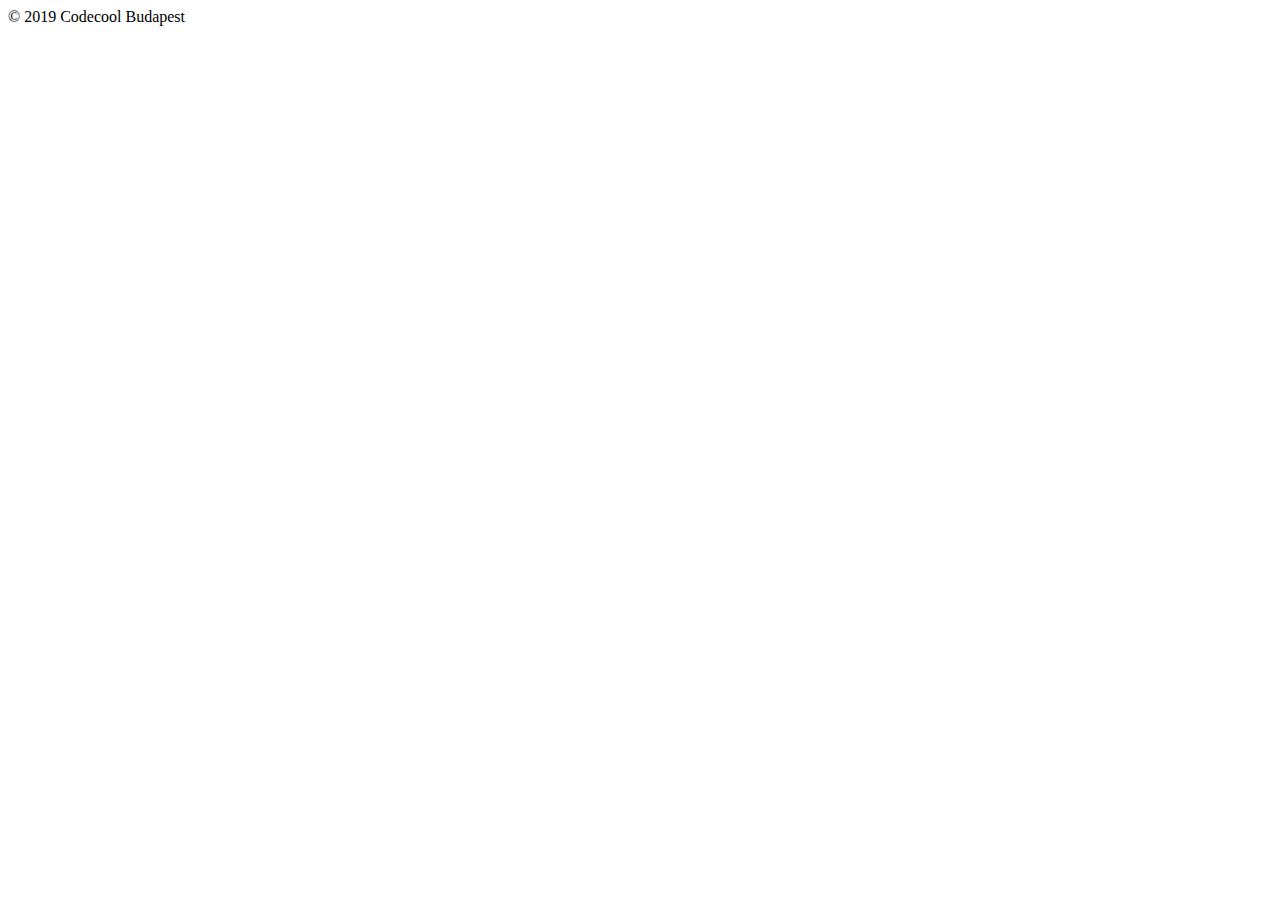
<file: src/main/webapp/templates/footer.html>
<!doctype html>
<html lang="en" xmlns="http://www.w3.org/1999/xhtml" xmlns:th="http://www.thymeleaf.org">
<body>

<div th:fragment="copy">
    <div class="card">
        <div class="card-body">
            &copy; 2019 Codecool Budapest
        </div>
    </div>
</div>

</body>
</html>
</file>
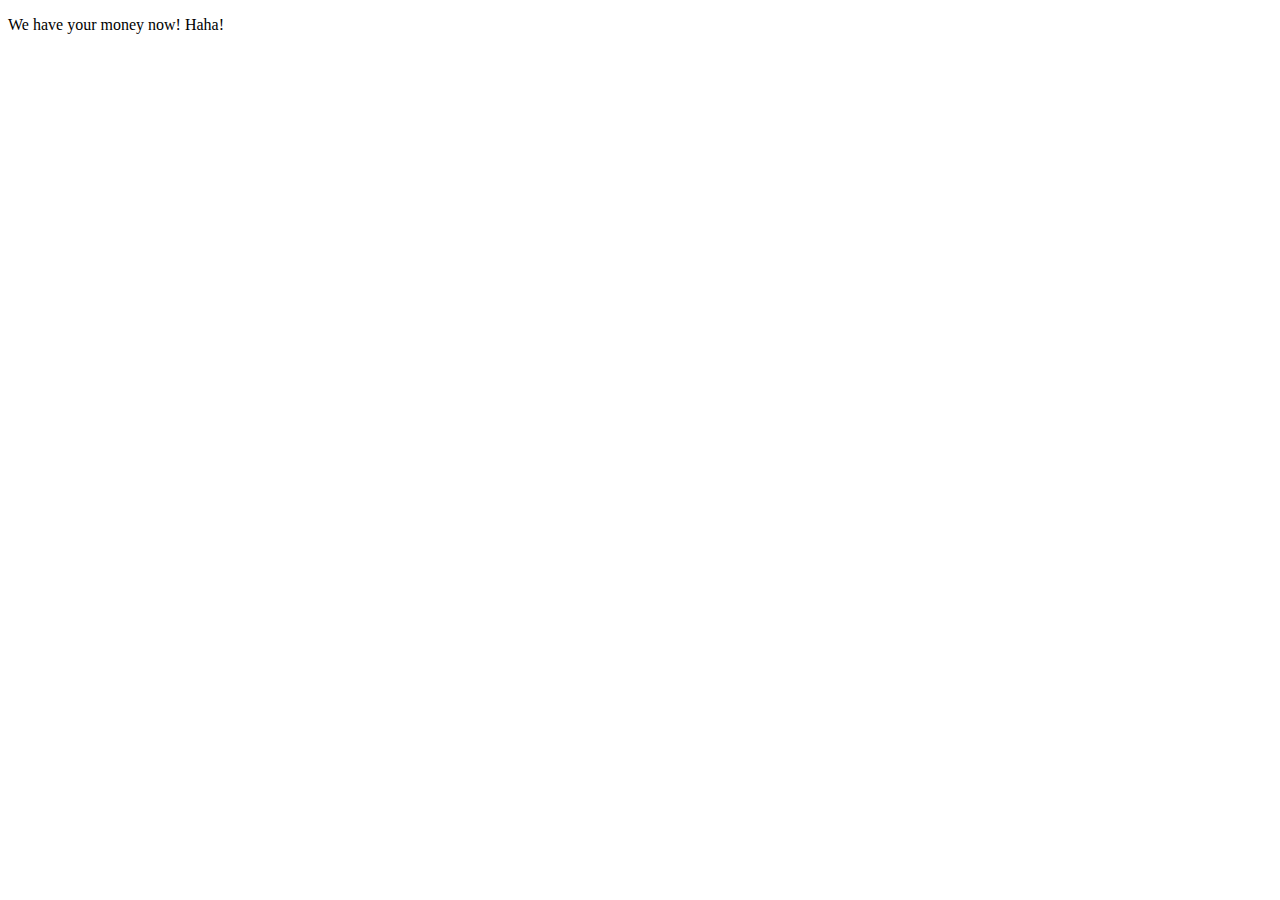
<file: src/main/webapp/templates/product/success.html>
<!doctype html>
<html lang="en" xmlns="http://www.w3.org/1999/xhtml" xmlns:th="http://www.thymeleaf.org">
<head>
    <meta charset="utf-8"/>
    <meta name="author" content="Codecool"/>
    <meta name="viewport" content="width=device-width, initial-scale=1, shrink-to-fit=no"/>
    <title>Payment Successful!</title>

</head>
<body>
    <p>We have your money now! Haha!</p>
    <p th:text="${orderId}"></p>

    <div th:replace="footer.html :: copy"></div>
</body>
</html>
</file>
